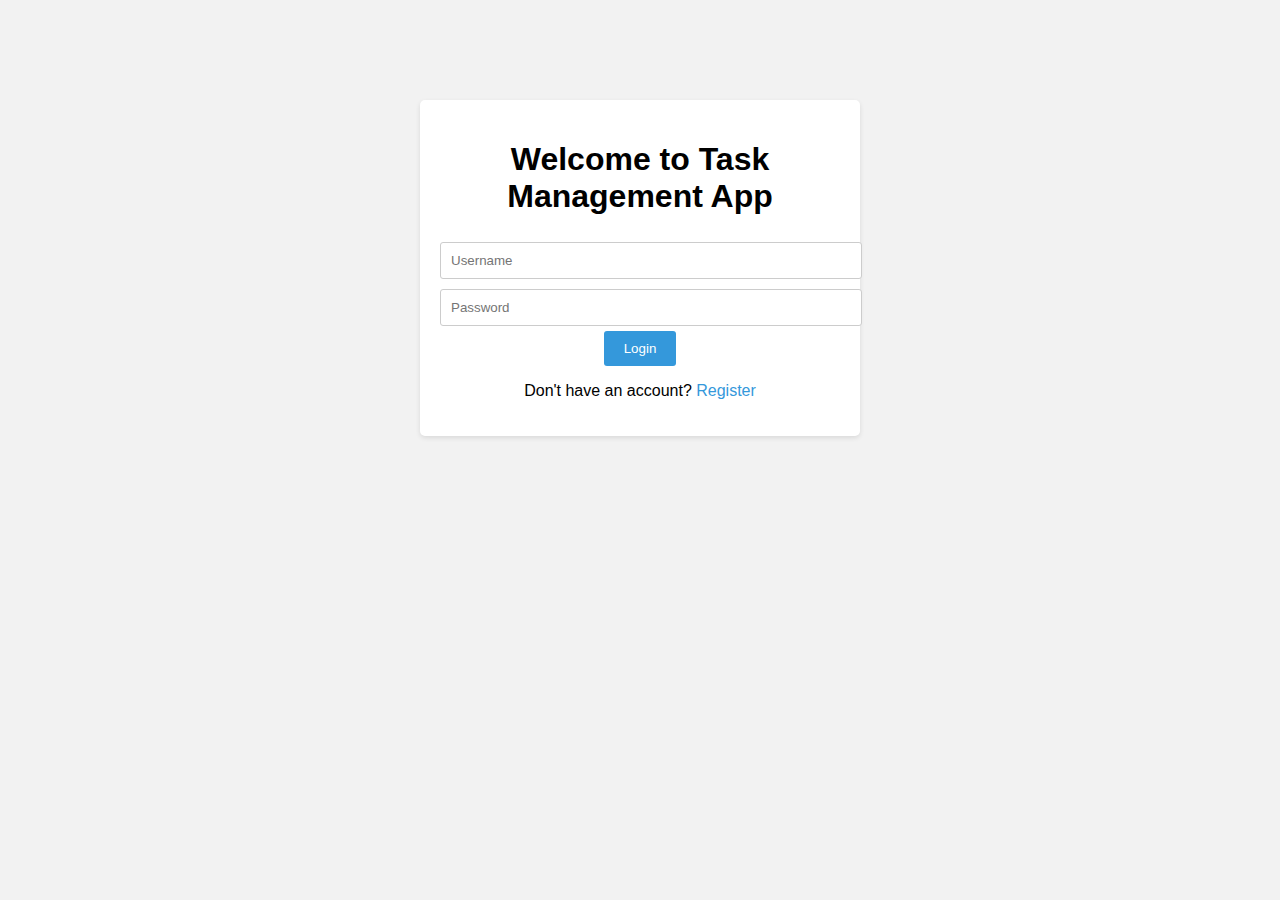
<file: index.html>
<!DOCTYPE html>
<html lang="en">
<head>
    <meta charset="UTF-8">
    <meta name="viewport" content="width=device-width, initial-scale=1.0">
    <link rel="stylesheet" href="styles.css">
    <title>Task Management App</title>
</head>
<body>
    <div class="container">
        <h1>Welcome to Task Management App</h1>
        <form action="login.php" method="POST">
            <input type="text" name="username" placeholder="Username" required>
            <input type="password" name="password" placeholder="Password" required>
            <button type="submit">Login</button>
        </form>
        <p>Don't have an account? <a href="register.html">Register</a></p>
    </div>
</body>
</html>
</file>
<file: styles.css>
body {
    font-family: Arial, sans-serif;
    background-color: #f2f2f2;
    margin: 0;
    padding: 0;
}

.container {
    max-width: 400px;
    margin: 100px auto;
    padding: 20px;
    background-color: white;
    border-radius: 5px;
    box-shadow: 0 2px 5px rgba(0, 0, 0, 0.1);
    text-align: center;
}

input[type="text"], input[type="password"] {
    width: 100%;
    padding: 10px;
    margin: 5px 0;
    border: 1px solid #ccc;
    border-radius: 3px;
}

button {
    padding: 10px 20px;
    background-color: #3498db;
    border: none;
    color: white;
    border-radius: 3px;
    cursor: pointer;
}

a {
    color: #3498db;
    text-decoration: none;
}

a:hover {
    text-decoration: underline;
}
</file>
